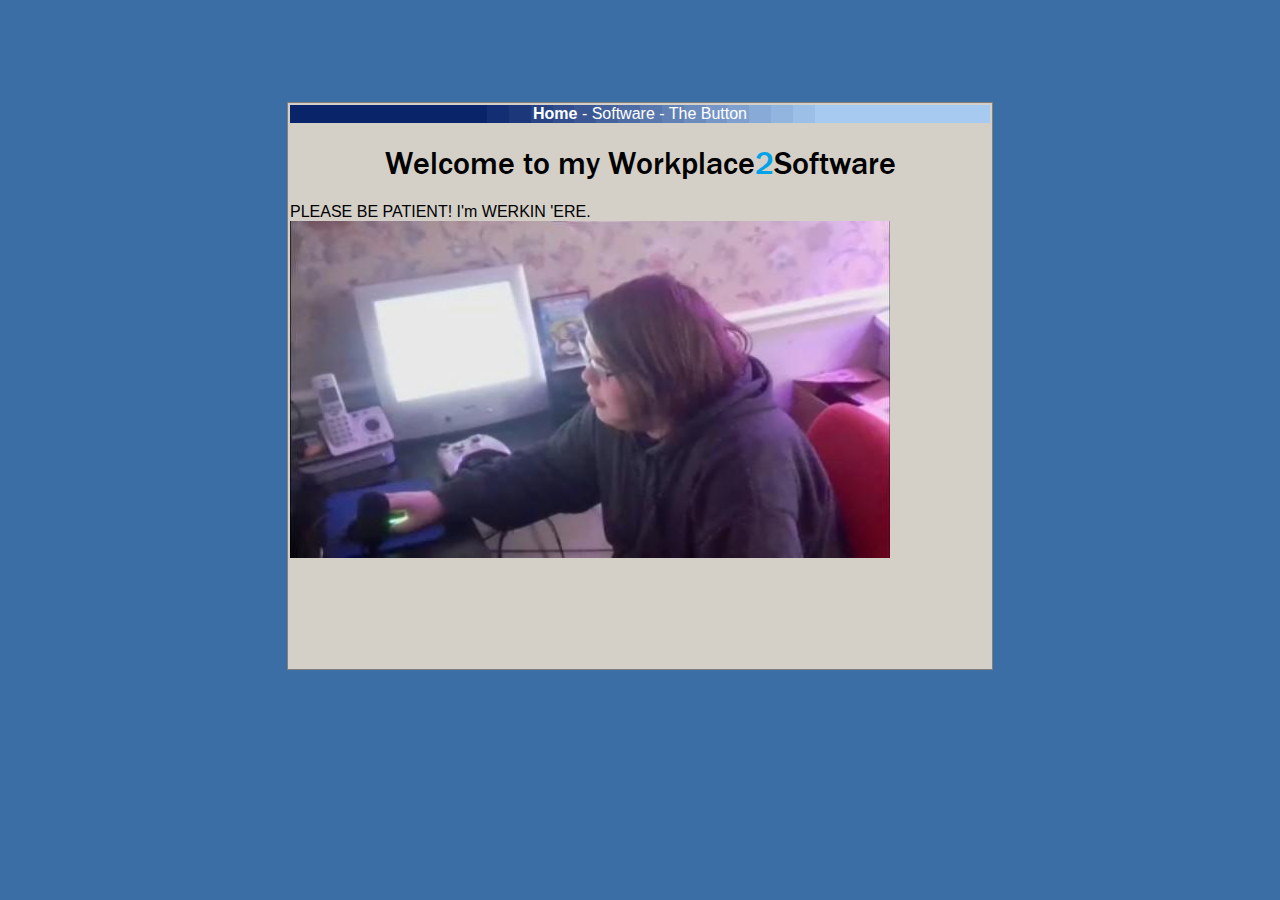
<file: index.html>
<!DOCTYPE html>
<html>
  <head>
    <meta charset="UTF-8">
    <meta name="viewport" content="width=device-width, initial-scale=1.0">
    <title>Workplace2Software</title>
    <link rel="stylesheet" href="/css/style.css" type="text/css">
  </head>
  <body>
    <iframe src="https://john.citrons.xyz/embed?ref=w2s.neocities.org" style="margin-left:auto;display:block;margin-right:auto;max-width:732px;width:728px;height:94px;border:none;"></iframe>
    <div class="main-window">
      <div class="navbar">
        <a href="#" class="active-link">Home</a> - 
        <a href="software">Software</a> - 
        <a href="the-button">The Button</a>
      </div>
          
      <h1>Welcome to my Workplace<span style="color:#00a2e8;">2</span>Software</h1>
      <p>PLEASE BE PATIENT! I'm WERKIN 'ERE.
      <img src="/img/ComputingMann.jpg">
      <iframe width="700" height="85" src="https://www.youtube-nocookie.com/embed/6dqd_hMgUEA?si=T4XrBnJlumjAyIAi" title="YouTube video player" frameborder="0" allow="autoplay;" allowfullscreen></iframe>
    </div>
  </body>
</html>
</file>
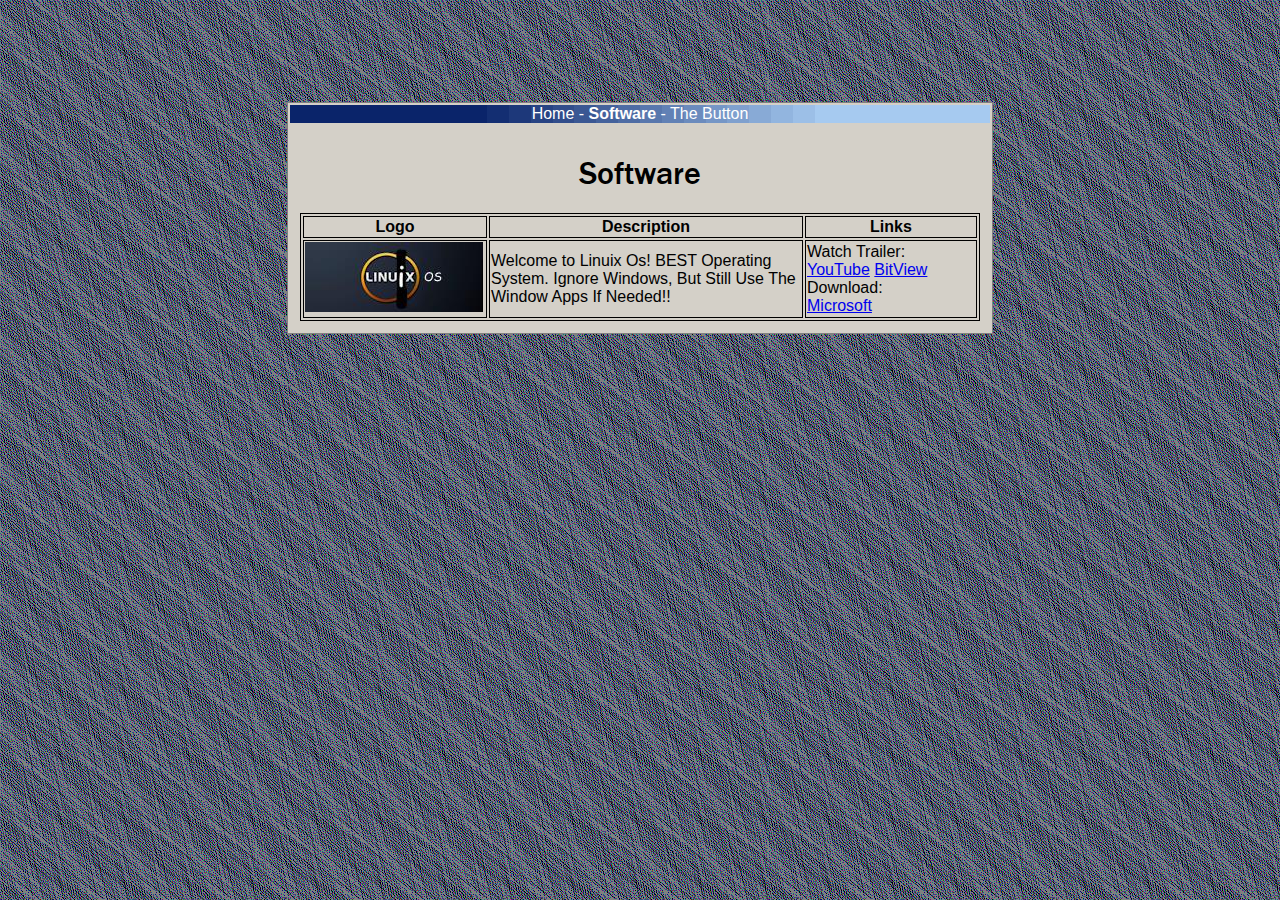
<file: software/index.html>
<!DOCTYPE html>
<html>
  <head>
    <meta charset="UTF-8">
    <meta name="viewport" content="width=device-width, initial-scale=1.0">
    <title>Software @ Workplace2Software</title>
    <link rel="stylesheet" href="/css/style.css" type="text/css">
    <link rel="stylesheet" href="/css/software.css" type="text/css">
  </head>
  <body>
    <iframe src="https://john.citrons.xyz/embed?ref=w2s.neocities.org" style="margin-left:auto;display:block;margin-right:auto;max-width:732px;width:728px;height:94px;border:none;"></iframe>
    <div class="main-window">
      <div class="navbar">
        <a href="/">Home</a> - 
        <a href="#" class="active-link">Software</a> - 
        <a href="/the-button">The Button</a>
      </div>
      <div class="main-window-content">
        <h1>Software</h1>
        <table style="width: 680px;">
          <tr>
            <th style="width: 180px;">Logo</th>
            <th style="width: 310px;">Description</th>
            <th>Links</th>
          </tr>
          <tr>
            <td><img width="178" height="70" src="/img/software/linuix.jpg"/>
            <td>Welcome to Linuix Os! BEST Operating System. Ignore Windows, But Still Use The Window Apps If Needed!!</td>
            <td>Watch Trailer:<br><a href="https://youtu.be/pabmH5Z_bM0">YouTube</a> <a href="https://bitview.net/watch?v=sJ8q2K7l">BitView</a><br>Download:<br><a href="https://1drv.ms/f/c/058b280c29444edb/EoduBdaQ13ZCjYyKmCvHx0gB4WkvB0Ax7levkjRRShBmXA?e=maTNUs">Microsoft</a></td>
          </tr>
        </table>
      </div>
    </div>
  </body>
</html>
</file>
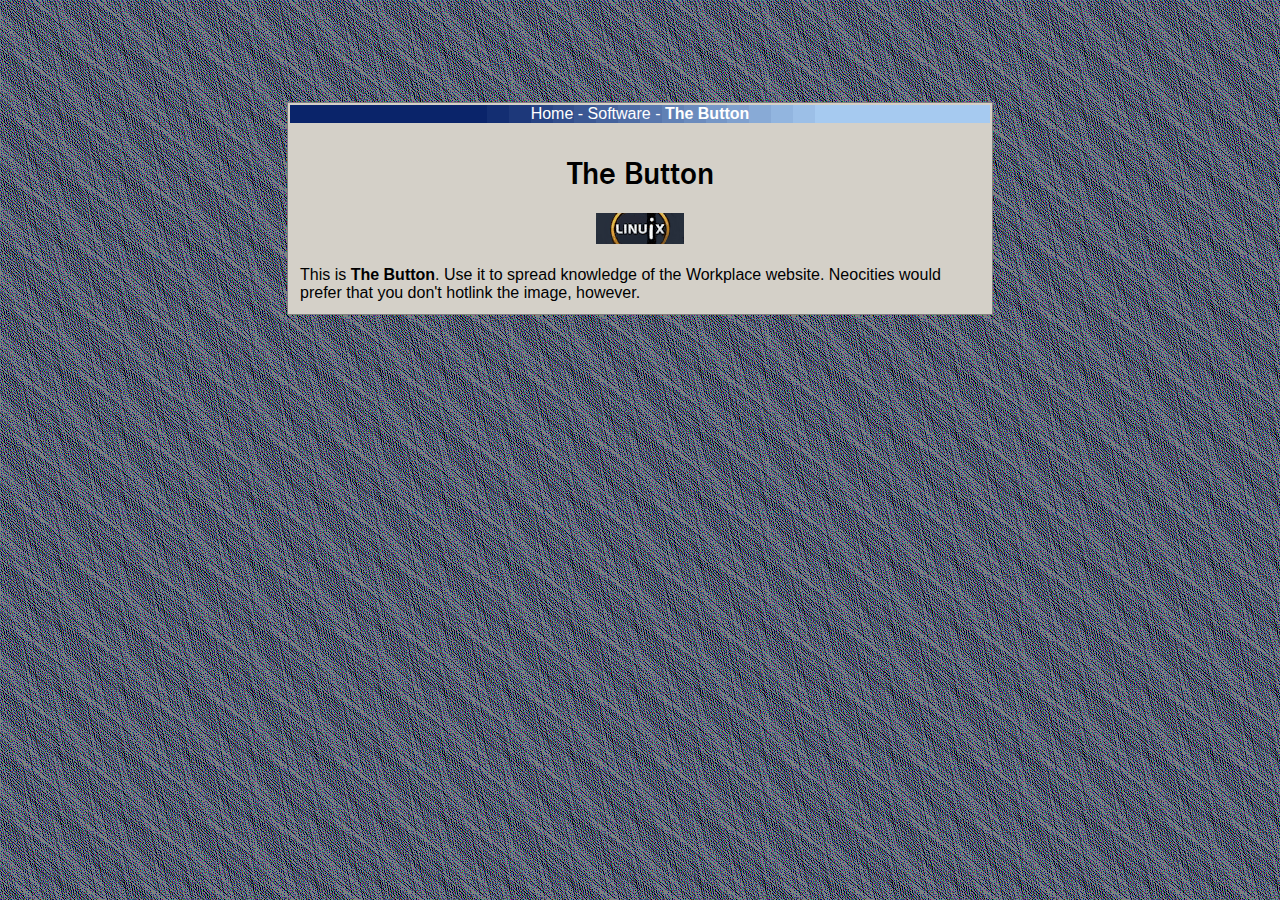
<file: the-button/index.html>
<!DOCTYPE html>
<html>
  <head>
    <meta charset="UTF-8">
    <meta name="viewport" content="width=device-width, initial-scale=1.0">
    <title>The Button @ Workplace2Software</title>
    <link rel="stylesheet" href="/css/style.css" type="text/css">
    <link rel="stylesheet" href="/css/software.css" type="text/css">
  </head>
  <body>
    <iframe src="https://john.citrons.xyz/embed?ref=w2s.neocities.org" style="margin-left:auto;display:block;margin-right:auto;max-width:732px;width:728px;height:94px;border:none;"></iframe>
    <div class="main-window">
      <div class="navbar">
        <a href="/">Home</a> - 
        <a href="/software">Software</a> - 
        <a href="#" class="active-link">The Button</a>
      </div>
      <div class="main-window-content">
        <h1>The Button</h1>
        <div style="margin:auto;text-align:center;"><img src="/img/the-button.gif"/></div><br>
        This is <strong>The Button</strong>. Use it to spread knowledge of the Workplace website. Neocities would prefer that you don't hotlink the image, however.
      </div>
    </div>
  </body>
</html>
</file>
<file: css/style.css>
html {
  cursor: url("/img/cursor.png"), auto;
}

a {
  cursor: url("/img/linksel.png"), auto;
}

body {
  background-color: #3c6ea6;
  color: black;
  font-family: Verdana, sans-serif;
}
.main-window { 
  padding: 2px;
  background-color: #d4d0c8;
	margin: 0 auto;
	width: 700px;
	border: 1px solid #808080;
	}
.main-window-content {
  padding: 10px;
}
@font-face { font-family: Franklin; src: url("/font/framd.ttf"); }
h1 {
  text-align: center;
  font-family: Franklin, sans-serif;
  font-weight: normal;
}
.navbar {
  background-image: url("/img/titlegradient.png");
  background-size: cover;
  text-align: center;
  color: white;
}
.navbar a {
  text-decoration: none;
  color: white;
}
.active-link {
  font-weight: bold;
}
</file>
<file: css/software.css>
body {
  background-image: url("/img/sandstone.png");
}
table, tr, th, td {
  border: 1px solid #000;
}
table {
  width: 690px;
}
</file>
